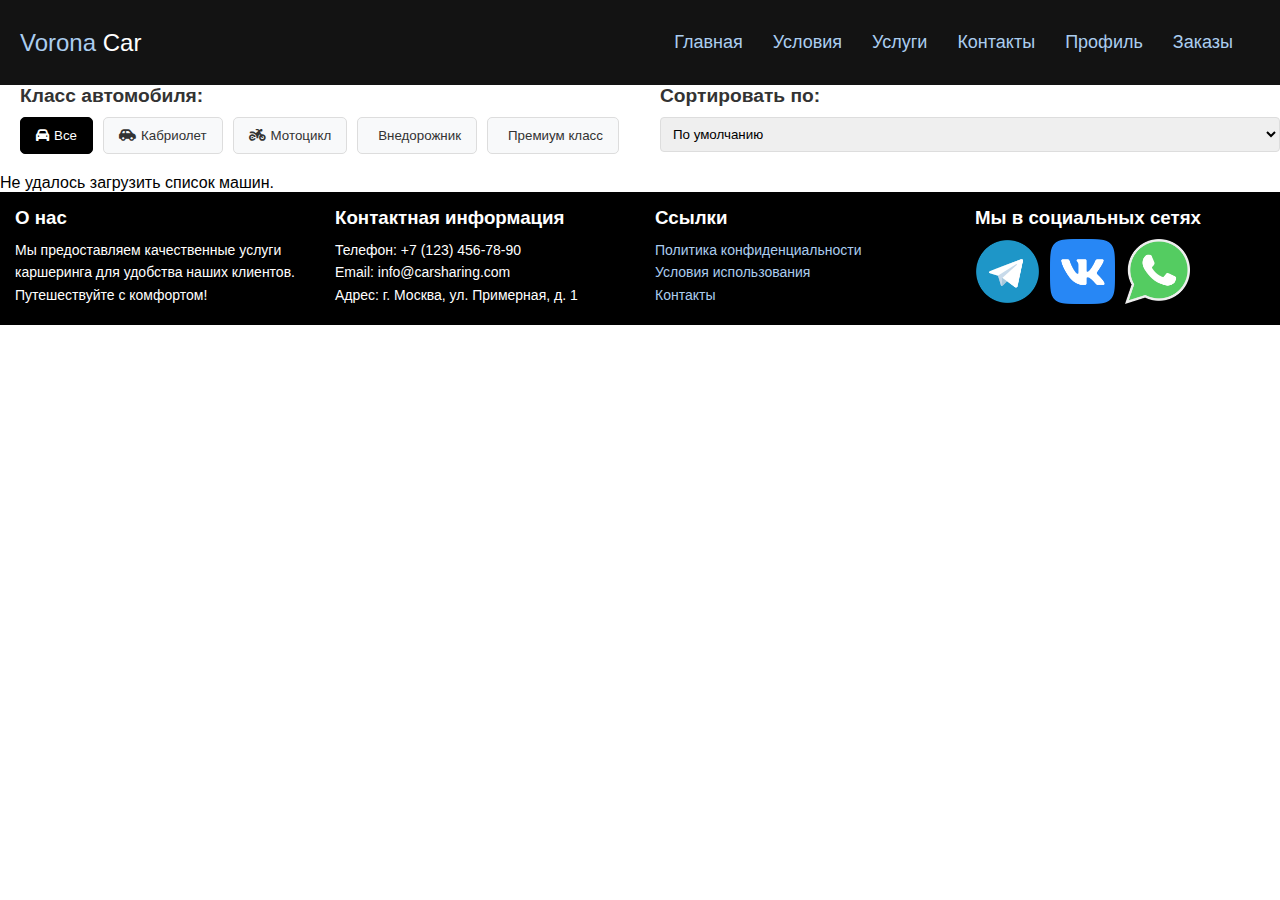
<file: public/pages/car_rental.html>
<!DOCTYPE html>
<html lang="ru">

<head>
    <meta charset="UTF-8">
    <meta name="viewport" content="width=device-width, initial-scale=1.0">
    <title>Аренда автомобилей</title>
    <link rel="stylesheet" href="../css/car_rental.css">
    <link rel="stylesheet" href="https://cdnjs.cloudflare.com/ajax/libs/font-awesome/6.0.0-beta3/css/all.min.css">
    <script src="../js/car_rental.js" defer></script>
    <script src="../js/auth.js" defer></script>
</head>

<body>
    <header>
        <div class="logo"><span class="lg">Vorona </span> Car</div>
        <nav class="navbar">
            <ul class="nav-list">
                <li><a href="index.html">Главная</a></li>
                <li><a href="conditions.html">Условия</a></li>
                <li><a href="#services">Услуги</a></li>
                <li><a href="contacts.html">Контакты</a></li>
                <li><a id="authLink" href="sign_in.html">Вход</a></li>
                <li><a href="orders.html">Заказы</a></li>
            </ul>
        </nav>
        <div class="menu-toggle" id="mobile-menu">
            <span class="bar"></span>
            <span class="bar"></span>
            <span class="bar"></span>
        </div>
    </header>
    <main>
        <div class="sort-options">
            <div class="class-filter">
                <h3>Класс автомобиля:</h3>
                <div class="class-buttons">
                    <button class="class-btn active" onclick="filterCars('all')"><i class="fas fa-car"></i> Все</button>
                    <button class="class-btn" onclick="filterCars('cabriolet')"><i class="fas fa-car-side"></i>
                        Кабриолет</button>
                    <button class="class-btn" onclick="filterCars('motorcycle')"><i class="fas fa-motorcycle"></i>
                        Мотоцикл</button>
                    <button class="class-btn" onclick="filterCars('suv')"><i class="fas fa-4x4"></i>
                        Внедорожник</button>
                    <button class="class-btn" onclick="filterCars('premium')"><i class="fas fa-luxury-car"></i> Премиум
                        класс</button>
                </div>
            </div>
            <div class="sort-filter">
                <h3>Сортировать по:</h3>
                <select id="priceSort" onchange="sortCars()">
                    <option value="default">По умолчанию</option>
                    <option value="price">Цене</option>
                    <option value="year">Дате выпуска</option>
                    <option value="power">Мощности</option>
                </select>
            </div>
        </div>

        <div class="container" id="carContainer">
        </div>

        <!-- Модальное окно бронирования -->
<div id="myModal" class="modal">
  <div class="modal-content">
    <!-- Крестик закрытия -->
    <span class="close" onclick="closeModal()">&times;</span>
    <h2>Форма бронирования</h2>
    <form id="bookingForm">
      <!-- Скрытый инпут для передачи ID машины -->
      <input type="hidden" id="modalCarId" value="">

      <!-- Телефон -->
      <div class="form-group">
        <label for="phone">Номер телефона:</label>
        <input type="text" id="phone" name="phone" required>
      </div>

      <!-- Способ оплаты -->
      <div class="form-group">
        <label for="paymentMethod">Способ оплаты:</label>
        <select id="paymentMethod" name="paymentMethod">
          <option value="cash">Наличные</option>
          <option value="card">Карта</option>
        </select>
      </div>

      <!-- <div class="form-group hidden" id="cardInput">
        <label for="cardNumber">Номер карты:</label>
        <input type="text" id="cardNumber" name="cardNumber" pattern="\d{16}" placeholder="16 цифр">
      </div>  карта -->

      <!-- Длительность бронирования -->
      <div class="form-group">
        <label for="duration">Длительность (дней):</label>
        <input type="number" id="duration" name="duration" min="1" value="1" required>
      </div>

      <!-- Кнопка отправки -->
      <button type="submit" class="btn">Забронировать</button>
    </form>
  </div>
</div>

    </main>

    <footer>
        <div class="footer-container">
            <div class="footer-about">
                <h3>О нас</h3>
                <p>Мы предоставляем качественные услуги каршеринга для удобства наших клиентов. Путешествуйте с
                    комфортом!</p>
            </div>
            <div class="footer-contact">
                <h3>Контактная информация</h3>
                <ul>
                    <li>Телефон: +7 (123) 456-78-90</li>
                    <li>Email: info@carsharing.com</li>
                    <li>Адрес: г. Москва, ул. Примерная, д. 1</li>
                </ul>
            </div>
            <div class="footer-links">
                <h3>Ссылки</h3>
                <ul>
                    <li><a href="#">Политика конфиденциальности</a></li>
                    <li><a href="#">Условия использования</a></li>
                    <li><a href="#">Контакты</a></li>
                </ul>
            </div>
            <div class="footer-social">
                <h3>Мы в социальных сетях</h3>
                <ul class="social-icons">
                    <li><a href="#"><img src="../img/telegram.png" height="65" alt="Телеграмм"></a></li>
                    <li><a href="#"><img src="../img/5968835.png" height="65" alt="Twitter"></a></li>
                    <li><a href="#"><img src="../img/whatsapp.png" height="65" alt="Instagram"></a></li>
                </ul>
            </div>
    </footer>
</body>

</html>
</file>
<file: public/css/car_rental.css>
* {
    margin: 0;
    padding: 0;
    box-sizing: border-box;
}

   body {
        font-family: Arial, sans-serif;
        background-color: #ffffff;
        margin-bottom: 40px;
        padding: 0px 0px 0px 0px; 
    }

.container {
    display: grid;
    grid-template-columns: repeat(auto-fit, minmax(300px, 1fr));
    gap: 20px;
}

.card {
    background-color: rgba(255, 255, 255, 0.8);
    border-radius: 8px;
    box-shadow: 0 4px 8px rgba(0, 0, 0, 0.2);
    overflow: hidden;
    transition: transform 0.2s;
    border: 1px solid #ddd;
}

.card:hover {
    transform: scale(1.05);
}

.card img {
    width: 100%;
    height: 200px;
    object-fit: cover;
}

.card-content {
    padding: 15px;
    background-color: rgba(255, 255, 255, 0.9);
}

.card-title {
    font-size: 1.5em;
    margin-bottom: 10px;
    color: #333;
}

.card-info {
    color: #555;
    margin-bottom: 15px;
}

.card-price {
    font-size: 1.2em;
    color: #333;
    margin-bottom: 10px;
}

.btn {
    background-color: #000;
    color: white;
    border: none;
    padding: 10px 20px;
    cursor: pointer;
    border-radius: 5px;
    transition: background-color 0.3s;
}

.btn:hover {
    background-color: #333;
}

.modal {
    display: none;
    position: fixed;
    z-index: 1;
    left: 0;
    top: 0;
    width: 100%;
    height: 100%;
    overflow: auto;
    background-color: rgba(0, 0, 0, 0.7);
}

.modal-content {
    background-color: rgba(255, 255, 255, 0.9);
    backdrop-filter: blur(10px);
    border-radius: 8px;
    box-shadow: 0 4px 8px rgba(0, 0, 0, 0.2);
    margin: 15% auto;
    padding: 20px;
    border: 1px solid #ddd;
    width: 80%;
    max-width: 600px;
}

.close {
    color: #aaa;
    float: right;
    font-size: 28px;
    font-weight: bold;
}

.close:hover,
.close:focus {
    color: black;
    text-decoration: none;
    cursor: pointer;
}

.form-group {
    margin-bottom: 15px;
}

label {
    display: block;
    margin-bottom: 5px;
    color: #333;
}

input[type="text"],
input[type="number"] {
    width: 100%;
    padding: 8px;
    box-sizing: border-box;
    border: 1px solid #ddd;
    border-radius: 4px;
}

select {
    width: 100%;
    padding: 8px;
    box-sizing: border-box;
    border: 1px solid #ddd;
    border-radius: 4px;
}

.hidden {
    display: none;
}

.sort-options {
    display: flex;
    justify-content: space-between;
    align-items: flex-start;
    margin-bottom: 20px;
    color: #333;
    flex-wrap: wrap;
    padding-left: 20px;
}

.class-filter, .sort-filter {
    flex: 1;
    margin-right: 20px;
}

.class-filter:last-child, .sort-filter:last-child {
    margin-right: 0;
}

.class-filter h3, .sort-filter h3 {
    margin-bottom: 10px;
    font-size: 1.2em;
}

.class-buttons {
    display: flex;
    flex-wrap: wrap;
    gap: 10px;
}

.class-btn {
    background-color: #f8f9fa;
    border: 1px solid #ddd;
    padding: 10px 15px;
    border-radius: 5px;
    cursor: pointer;
    transition: background-color 0.3s, border-color 0.3s;
    display: flex;
    align-items: center;
    gap: 5px;
    color: #333;
}

.class-btn.active {
    background-color: #000;
    color: white;
    border-color: #000;
}

.class-btn:hover {
    background-color: #e9ecef;
    border-color: #ccc;
}

.class-btn.active:hover {
    background-color: #333;
    border-color: #333;
}





header {
    display: flex;
    justify-content: space-between;
    align-items: center;
    padding: 20px;
    background-color: #131313;
    color: #fff;

}

.logo {
    font-size: 24px;
    background-color: #131313;
}

.navbar {
    display: flex;
    color: #212121;
    padding: 12px;
    text-decoration: none;
    font-size: 18px;
    border-radius: 4px;

}

.nav-list {
    list-style: none;
    display: flex;

}

.nav-list li {
    margin: 0 15px;
}

.nav-list a {
    color: #ABCDEF;
    text-decoration: none;
}

.menu-toggle {
    display: none;
    flex-direction: column;
    cursor: pointer;
}

.bar {
    height: 3px;
    width: 25px;
    background-color: #fff;
    margin: 3px 0;
}

.lg {
    color: #ABCDEF;
    background-color: #131313;
}

/* Мобильные стили */
@media (max-width: 768px) {
    .navbar {
        display: none;
        /* Скрыть навигацию по умолчанию */
        width: 100%;
        background-color: #333;
        position: absolute;
        top: 60px;
        /* Высота шапки */
        left: 0;
        z-index: 1;
    }

    .nav-list {
        flex-direction: column;
        width: 100%;
        text-align: center;
    }

    .nav-list li {
        margin: 10px 0;
    }

    .menu-toggle {
        display: flex;
        /* Показать кнопку меню */
    }

    .navbar.active {
        display: flex;
        /* Показать навигацию при активном состоянии */
    }
}




footer {
    background-color: #000000;
    color: white;
}

.footer-container {
    display: flex;
    flex-wrap: wrap;
    justify-content: space-between;
}

.footer-container div {
    flex: 1 1 200px;
    /* Минимальная ширина для каждого блока */
    margin: 15px;
}

.footer-container h3 {
    margin-bottom: 10px;
}

.footer-container p,
.footer-container ul {
    font-size: 14px;
    line-height: 1.6;
}

.footer-container ul {
    list-style-type: none;
    padding: 0;
}

.footer-container a {
    color: #ABCDEF;
    text-decoration: none;
}

.footer-container a:hover {
    text-decoration: underline;
}

.footer-social .social-icons {
    display: flex;
    padding: 0;
}

.footer-social .social-icons li {
    margin-right: 10px;
}

.footer-newsletter form {
    display: flex;
    flex-direction: column;
}

.footer-newsletter input[type="email"] {
    padding: 10px;
    border: none;
    border-radius: 5px;
    margin-bottom: 10px;
}

.footer-newsletter button {
    padding: 10px;
    background-color: #ABCDEF;
    border: none;
    border-radius: 5px;
    cursor: pointer;
}

.footer-newsletter button:hover {
    background-color: blueviolet;
}

.footer-bottom {
    text-align: center;
    margin-top: 20px;
    font-size: 12px;
}
</file>
